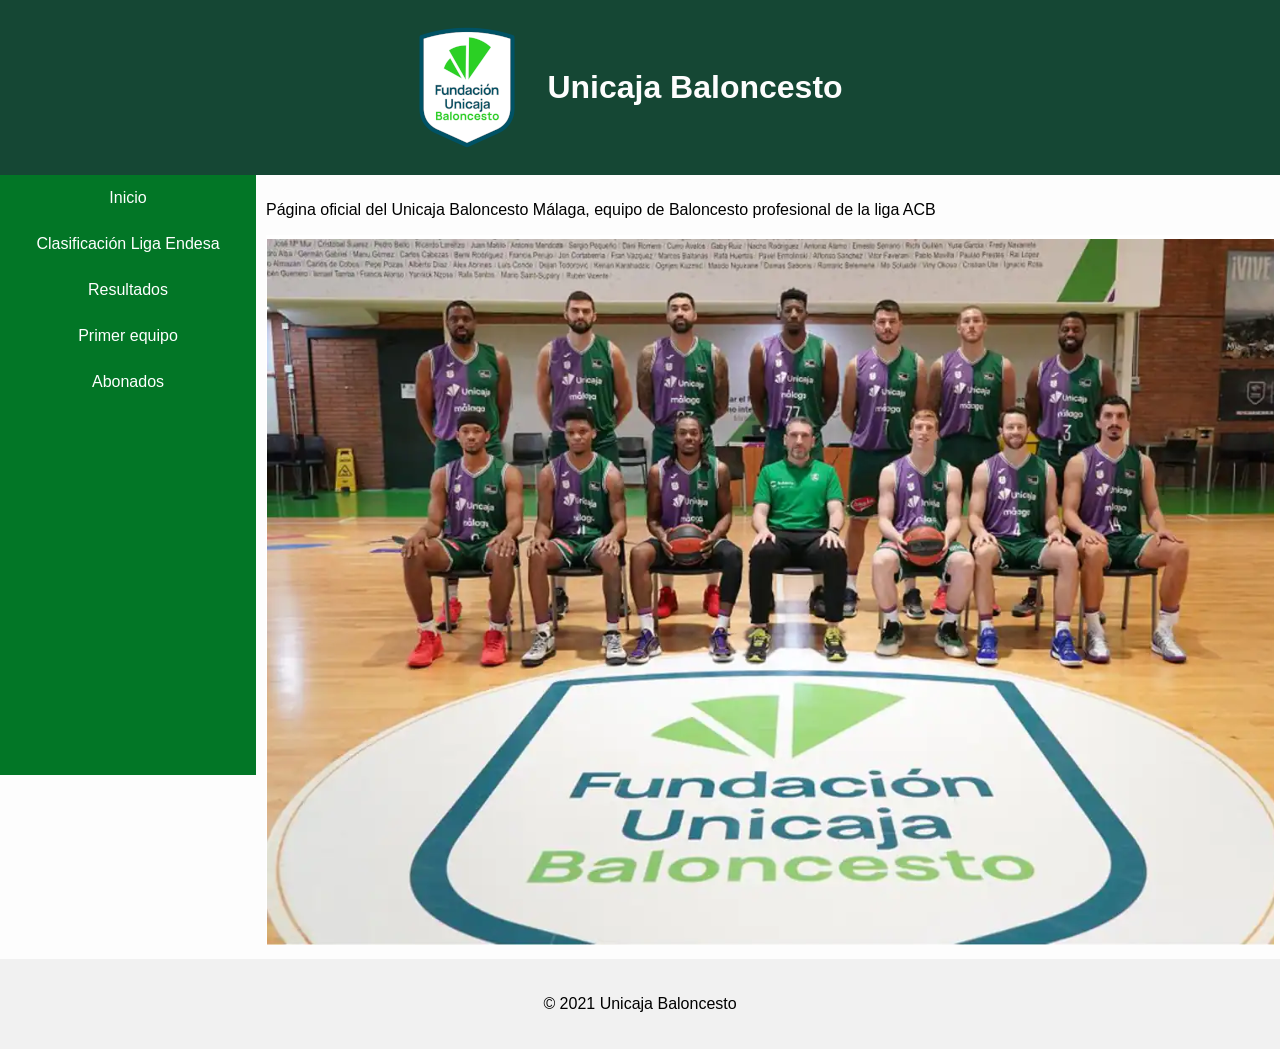
<file: index.html>
<!DOCTYPE html>
<html>
<head>
    <link rel="stylesheet" href="style.css">
    <title>Unicaja Baloncesto</title>
    <meta charset="utf-8">
    <meta name="viewport" content="width=device-width, initial-scale=1">
</head>
<body>
    <div class="header">
        <img src="imagenes/logo.png">
        <h1>Unicaja Baloncesto</h1>
    </div>

    <div class="row">
        <div class="column side">
            <a href="#">Inicio</a>
            <a href="clasificacion.html">Clasificación Liga Endesa</a>
            <a href="#">Resultados</a>
            <a href="#">Primer equipo</a>
            <a href="#">Abonados</a>
        </div>
        <div class="column middle" >
                <p>Página oficial del Unicaja Baloncesto Málaga, equipo de Baloncesto profesional de la liga ACB</p>  
                <img src="plantilla.png">
        </div> 
    </div>
    
   
    <div class="footer">
        <p>&#169; 2021 Unicaja Baloncesto </p>
    </div>
</body>
</html>
</file>
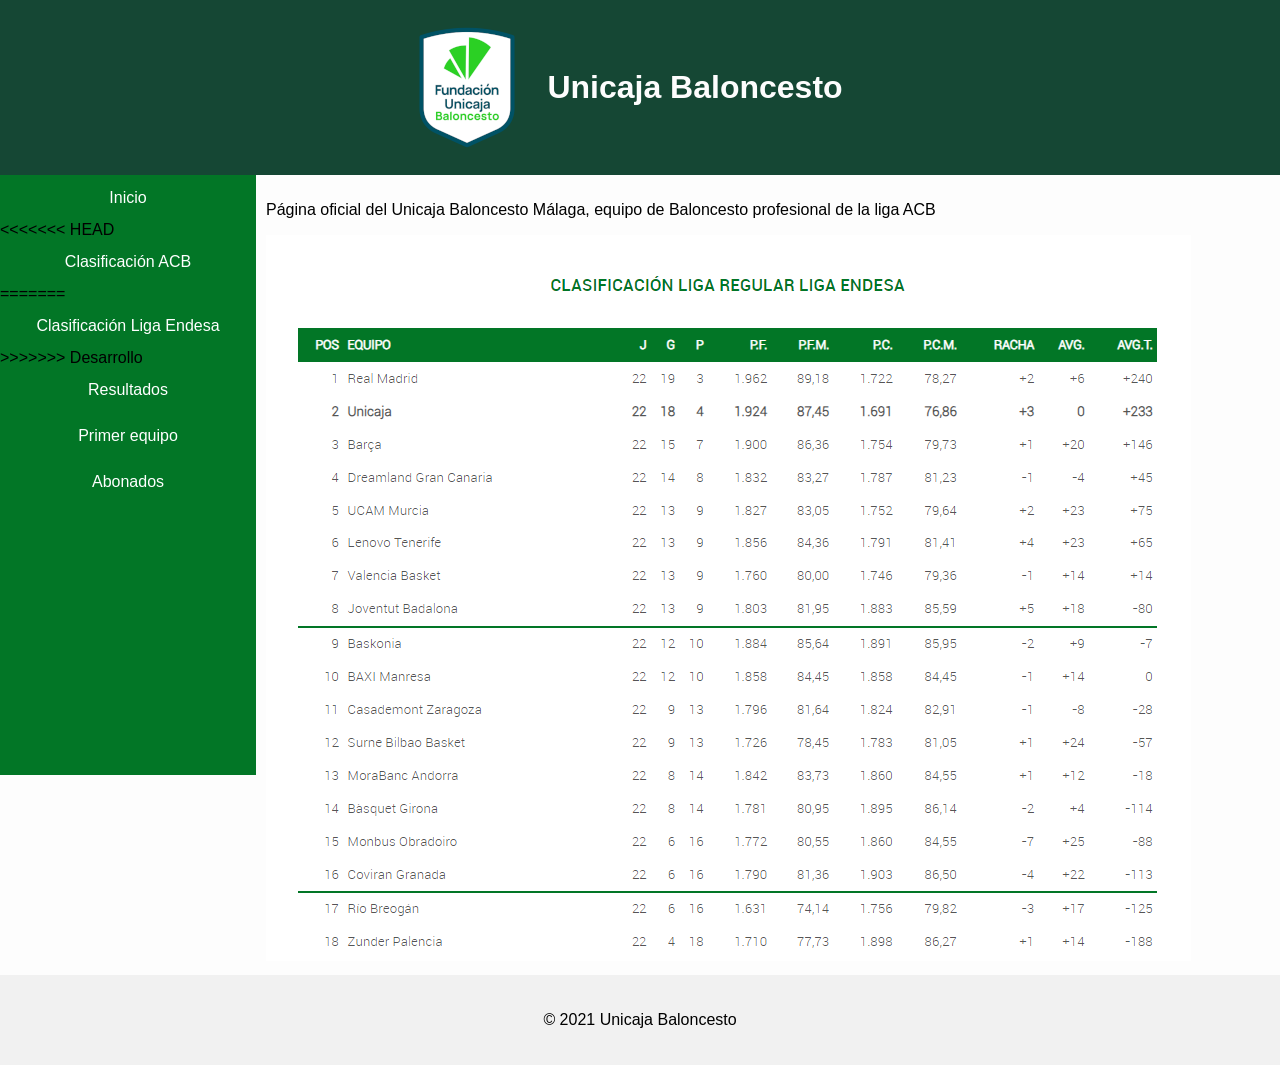
<file: clasificacion.html>
<!DOCTYPE html>
<html>
<head>
    <link rel="stylesheet" href="style.css">
    <title>Unicaja Baloncesto</title>
    <meta charset="utf-8">
    <meta name="viewport" content="width=device-width, initial-scale=1">
</head>
<body>
    <div class="header">
        <img src="imagenes/logo.png">
        <h1>Unicaja Baloncesto</h1>
    </div>

    <div class="row">
        <div class="column side">
            <a href="#">Inicio</a>
<<<<<<< HEAD
            <a href="#">Clasificación ACB</a>
=======
            <a href="#">Clasificación Liga Endesa</a>
>>>>>>> Desarrollo
            <a href="#">Resultados</a>
            <a href="#">Primer equipo</a>
            <a href="#">Abonados</a>
        </div>
        <div class="column middle" >
                <p>Página oficial del Unicaja Baloncesto Málaga, equipo de Baloncesto profesional de la liga ACB</p>  
                <img src="clasificacion.png">
        </div> 
    </div>
    
   
    <div class="footer">
        <p>&#169; 2021 Unicaja Baloncesto </p>
    </div>
</body>
</html>
</file>
<file: style.css>
*{
   box-sizing: border-box;
   
}

body{
    background-color: #fdfdfd;
    height: 100%;
    margin:0;
    font-family: Helvetica, Arial, sans-serif;
}

.header{
    background-color: #154734 !important;
    display: flex;
    justify-content: center;
    color: #fdfdfd;
   
    padding: 20px;
    height: 175px;
}

.header img{
    
  height: auto;
  
  
}

.header h1{
    padding: 25px;
    border: 0;
    margin: 0;
    align-self: center;
 

}

.column {
    float: left;
    min-height: 600px;
}

.column.side {
    width: 20%;
    overflow: hidden;
    background-color: #027626;
}

.column.middle {
    width: 80%;
    padding: 10px;
}

.column.side a{
    
    display: block;
    color: white;
    text-align: center;
    text-decoration: none;
    padding: 14px 18px;
}

.column.side a:hover{
    background-color: white;
    color: black;
}


.row::after{
    content: "";
    display: table;
    clear: both;
}

.footer{
    
    background-color: #f1f1f1;
    padding: 20px;
    text-align: center;
}

/* Responsive layout - makes the three columns stack on top of each other instead of next to each other */
@media (max-width: 600px) {
    .column.side, .column.middle {
      width: 100%;
    }
  }
</file>
